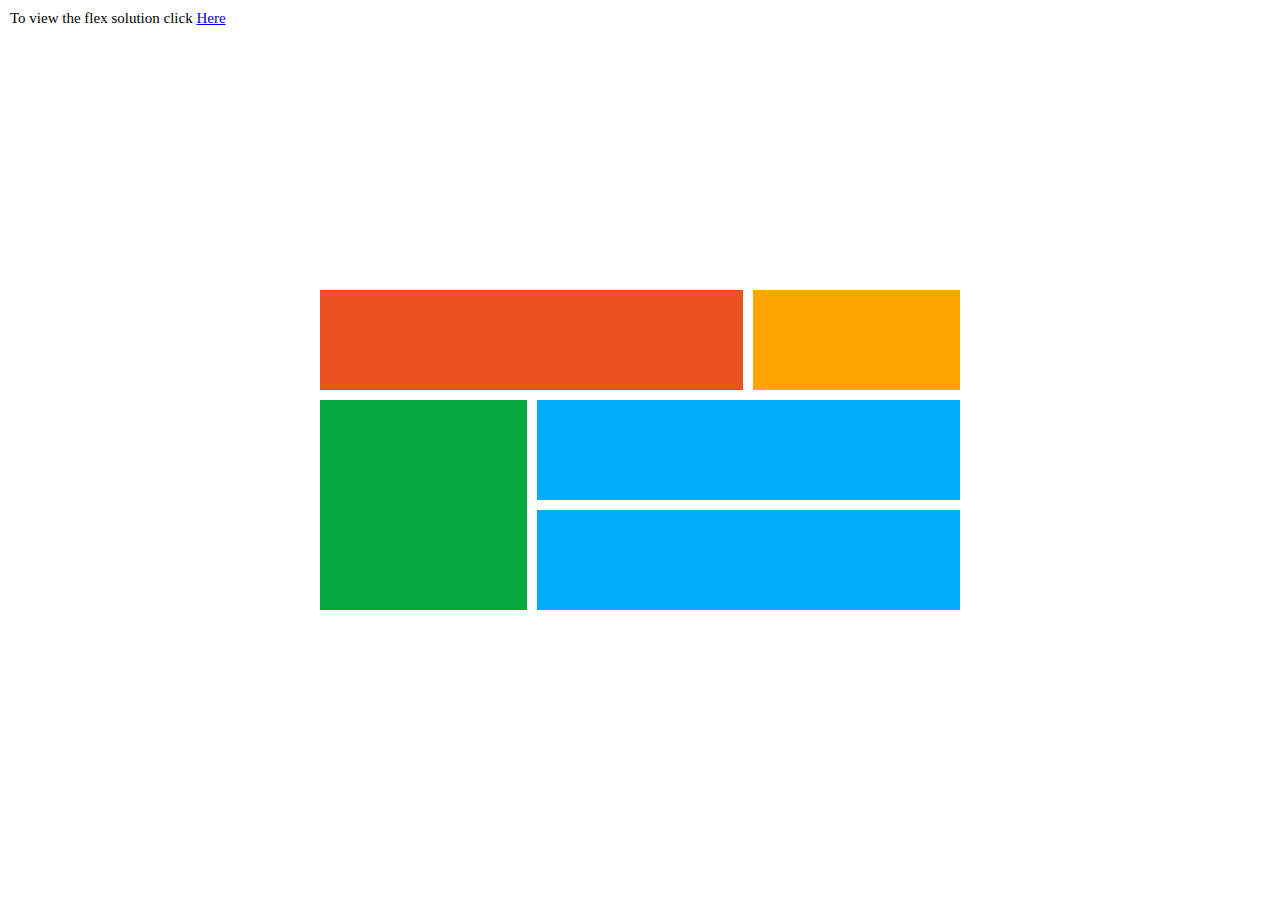
<file: grid.html>
<!DOCTYPE html>
<html lang="en">

<head>
  <meta charset="UTF-8">
  <meta http-equiv="X-UA-Compatible" content="IE=edge">
  <meta name="viewport" content="width=device-width, initial-scale=1.0">
  <link rel="stylesheet" href="flex-grid.css">

  <title>Grid</title>
</head>

<body>
  <div class="top">
    <p>To view the flex solution click <a href="/index.html">Here</a></p>
  </div>
  <main class="grid-main">
    <div class="box1"></div>
    <div class="box2"></div>
    <div class="box3"></div>
    <div class="box4"></div>
    <div class="box5"></div>
  </main>
</body>

</html>
</file>
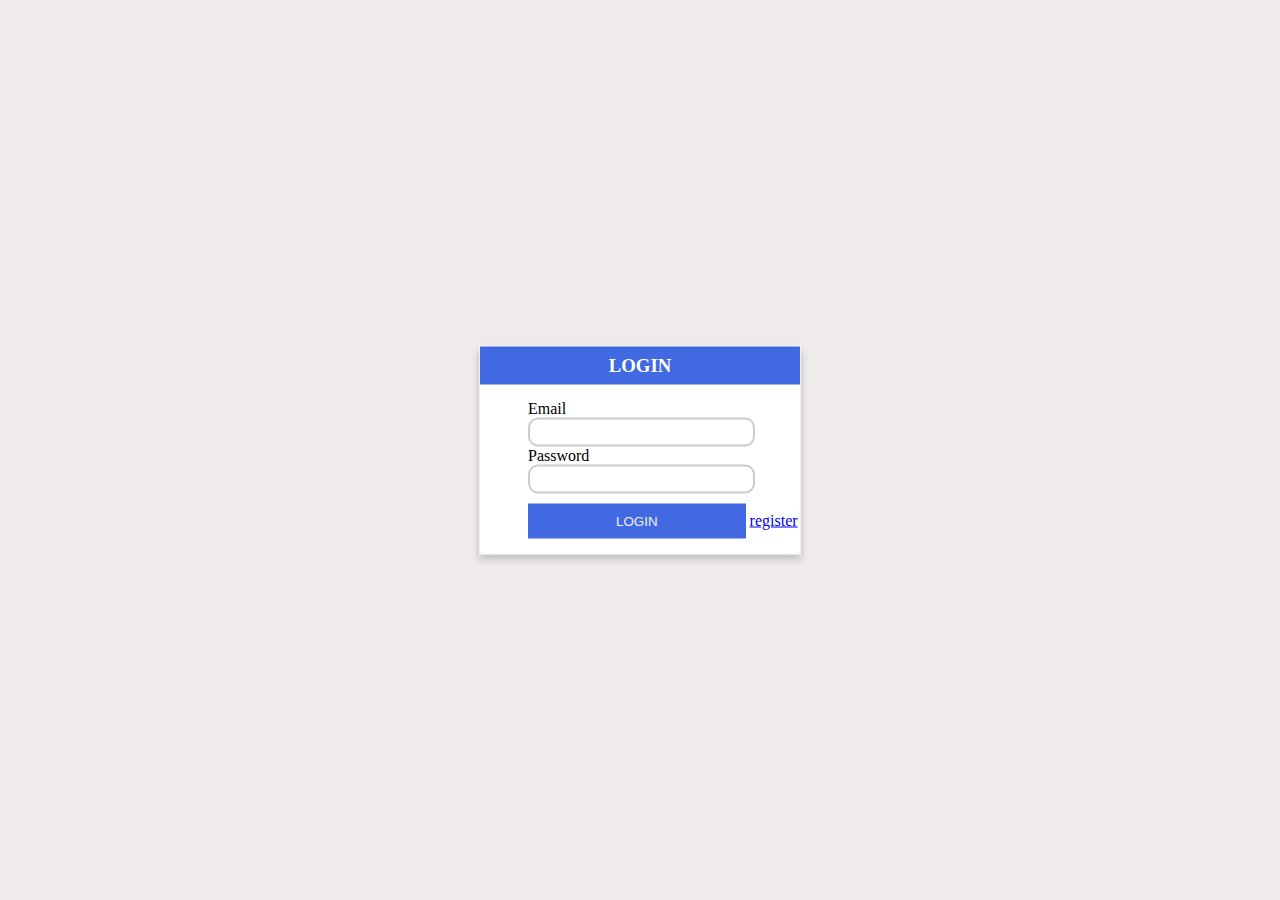
<file: login.html>
<!DOCTYPE html>
<html>

<head>
  <meta charset="utf-8">
  <meta name="viewport" content="width=device-width">
  <title>Login Page</title>
  <link href="style.css" rel="stylesheet" type="text/css" />
</head>

<body>

  <section>
    <div class="card">
      <h3 class="form-header">LOGIN</h3>
      <form method="post" id="form" action="success.html">
        <p>Email</p>
        <input type="email" name="email" required>
        <p>Password</p>
        <input type="password" name="password" required>
        <button>LOGIN</button>
        <a href="index.html"="">register</a>
      </form>
    </div>
  </section>

</body>

</html>
</file>
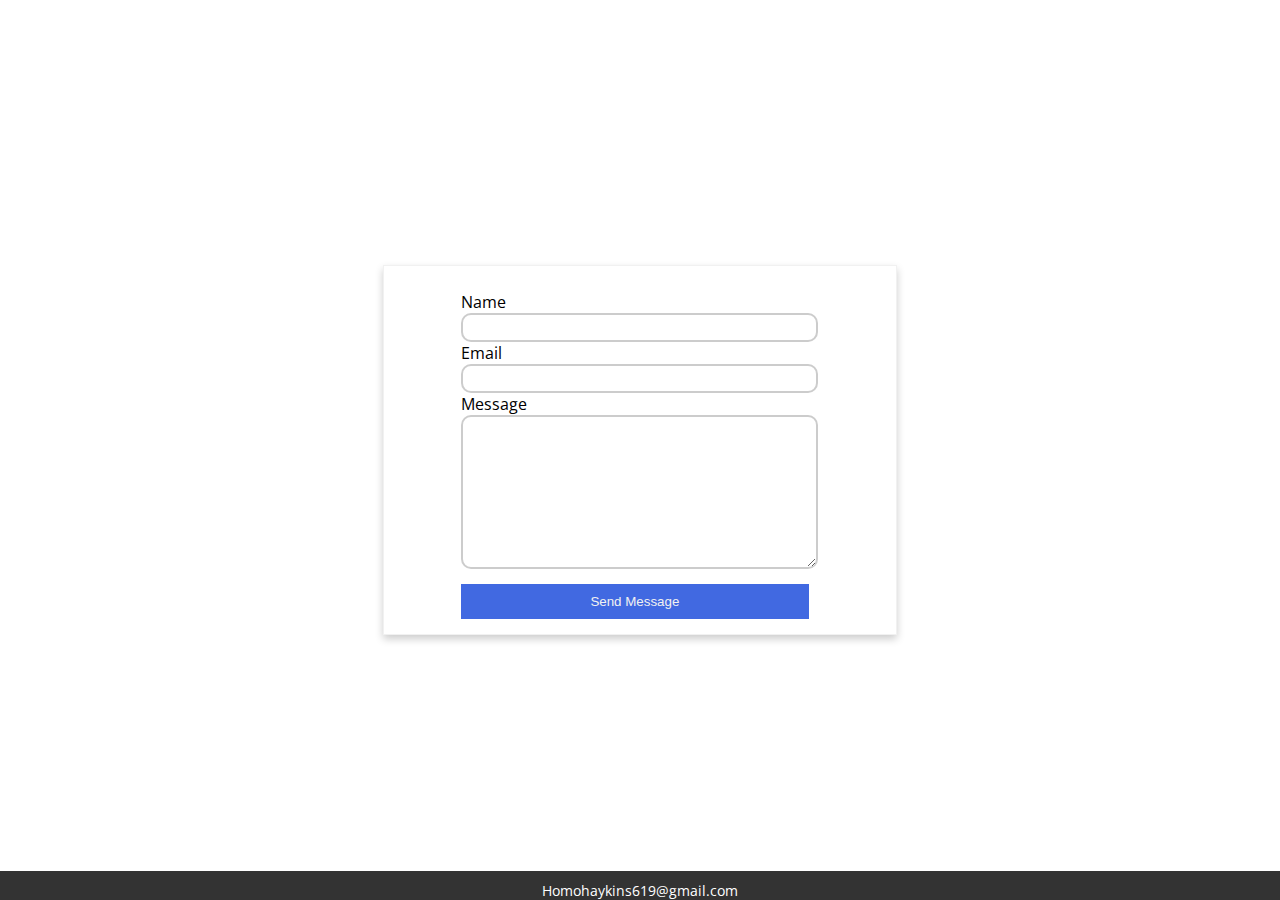
<file: portfolio-contact.html>
<!DOCTYPE html>
<html>

<head>
  <meta charset="utf-8">
  <meta name="viewport" content="width=device-width">
  <title>Ismail Akintunde| Contact</title>
  <link href="portfolio.css" rel="stylesheet" type="text/css" />
  <link href="https://fonts.googleapis.com/css?family=Open+Sans:400,600,300" rel="stylesheet" type="text/css">
  <link rel="stylesheet" href="https://fonts.googleapis.com/css?family=Sofia|Montserrat">
  <link href='//fonts.googleapis.com/css?family=Montserrat:thin,extra-light,light,100,200,300,400,500,600,700,800'
    rel='stylesheet' type='text/css'>
</head>

<body>
  <div id="container">
    <main>
      <div class="card">
        <form id="contact-form" action="">
          <p>Name</p>
          <input type="text" name="name" id="">
          <p>Email</p>
          <input type="email" name="email" id="">
          <p>Message</p>
          <textarea name="message" id="" cols="30" rows="10"></textarea>
          <button>Send Message</button>
        </form>
      </div>
    </main>
    <footer>
      <p class="center" style="color:#fff;font-size:14px;">Homohaykins619@gmail.com</p>
    </footer>
  </div>

</body>

</html>
</file>
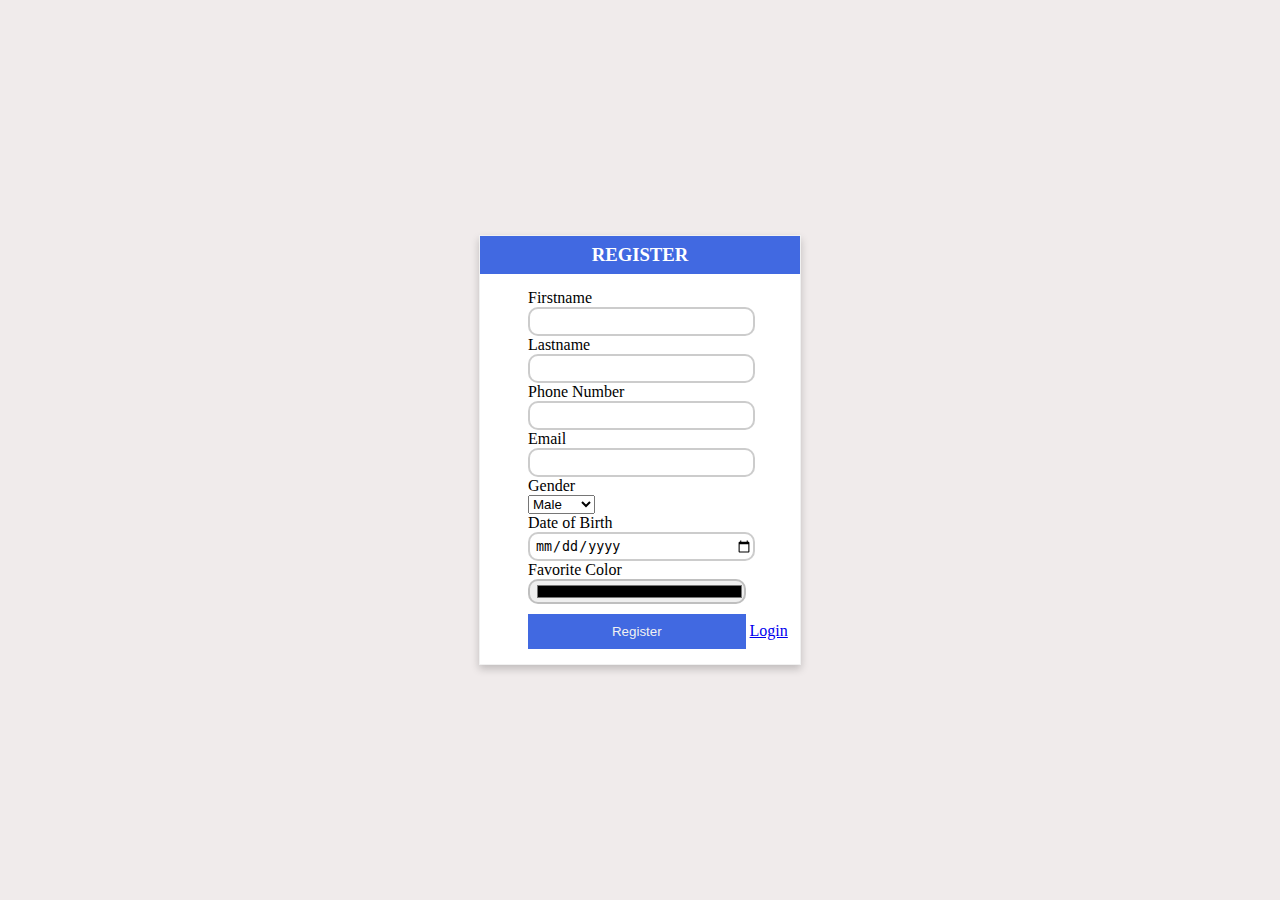
<file: registration.html>
<!DOCTYPE html>
<html>

<head>
  <meta charset="utf-8">
  <meta name="viewport" content="width=device-width">
  <title>Registration Page</title>
  <link href="style.css" rel="stylesheet" type="text/css" />
</head>

<body>

  <section>
    <div class="card">
      <h3 class="form-header">REGISTER</h3>
      <form method="post" id="form">
        <p>Firstname</p>
        <input type="text" id="id_firstname">
        <p>Lastname</p>
        <input type="text" id="id_lastname">
        <p>Phone Number</p>
        <input type="number" name="phone">
        <p>Email</p>
        <input type="email">
        <p>Gender</p>
        <select name="gender">
          <option value="Male">Male</option>
          <option value="Female">Female</option>
        </select>
        <p>Date of Birth</p>
        <input type="date" name="date">
        <p>Favorite Color</p>
        <input type="color" name="color">
        <br>
        <button>Register</button>
        <a href="login.html">Login</a>
      </form>
    </div>
  </section>


</body>

</html>
</file>
<file: flex-grid.css>
html, body {
    height: 100%;
    width: 100%;
  }
  * {
      padding: 0;
      margin: 0;
  }
  
  body {
      box-sizing: border-box;
      font-family: "Lexend Deca";
      font-size: 15px;
  }
  .top {
    padding: 10px;
  }
  .container {
      width: 90%;
      margin: auto;
      box-sizing: border-box;
      display: flex;
    flex-wrap: wrap;
  }
  
  .section1, .section2, .section3 {
      box-sizing: border-box;
      width: 100%;
      padding: 15%;
  }
  
  .section1 {
      background: hsl(31, 77%, 52%);
      border-radius: 5px 0 0 5px;
  }
  
  .section2 {
      background: hsl(184, 100%, 22%);
  }
  
  .section3 {
      background: hsl(179, 100%, 13%);
      border-radius: 0 5px 5px 0;
  }
  
  p.white {
      color: hsla(0, 0%, 100%, 0.75);
  }
  
  h1 {
      font-family: "Big Shoulders Display";
      margin-top: 25px;
  }
  
  a.white, h1.white {
      color: hsl(0, 0%, 95%);
  }
  
  .btn {
      padding: 10px 20px;
      border: 2px solid #fff;
      border-radius: 30px;
      display: inline-block;
      text-decoration: none;
  }
  
  .text {
      height: 40%;
      margin: 20px 0 20px 0;
  }
  
  @media screen and (min-width: 961px) and (max-width:1441px) {
    .container {
      width: 60%;
      display: flex;
      flex-wrap: wrap;
      box-sizing: border-box;
      position: absolute;
      top: 50%;
      left: 50%;
      transform: translate(-50%,-50%);
  }
  
      .section1, .section2, .section3 {
          width: 33.3%;
          padding: 5%;
      }
  
      .btn {
          margin-top: 20px;
      }
  }
  
  .grid-main {
      display: grid;
      grid-template-areas: 
      'a a b'
      'c d d'
      'c e e';
      gap: 10px;
      width: 50%;
      position: absolute;
      top: 50%;
      left: 50%;
      transform: translate(-50%,-50%);
  }
  
  
  .box1,.box2,.box3,.box4,.box5 {
      text-align: center;
      color: #fff;
      min-height: 100px;
  }
  
  .box1 {
      background-color: #EB5020;
      grid-area: a;
  }
  
  .box2 {
      background-color: #FFA401;
      grid-area: b;
  }
  
  .box3 {
      background-color: #05AA42;
      grid-area: c;
  }
  
  .box4 {
      background-color: #01AEFD;
      grid-area: d;
  }
  
  .box5 {
      background-color: #01AEFD;
      grid-area: e;
  }
</file>
<file: style.css>
html, body {
    height: 100%;
    width: 100%;
  }
  * {
    margin: 0;
    padding: 0;
  }
  body {
      background-color: rgba(226, 215, 215, 0.5);
  }
  
  .card {
      background-color: #fff;
      top: 50%;
      left: 50%;
      position: absolute;
      transform: translate(-50%,-50%);
      border: 1px solid #f1f1f1;
      padding: 0 0 15px 0;
      box-shadow: 0 4px 8px 0 rgba(0,0,0,0.2);
      min-width: 25%;
  }
  
  #form {
      margin-left: 15%;
  }
  
  input:not(input[type=submit]) {
      border-radius: 10px;
      border: 2px solid rgba(0,0,0,0.2);
      height: 25px;
      padding-left: 5px;
      width: 80%;
  }
  
  button {
      margin-top: 10px;
      background-color: rgb(65,105,225);
      border: none;
      width: 80%;
      padding: 10px 15px;
      color: #f1f1f1;
  }
  
  button:hover {
      cursor: pointer;
      background-color: rgba(65,105,225,0.9);
      font-weight: bold;
  }
  
  .form-header {
      background-color: royalblue;
      color: #fff;
      padding: 8px 16px;
      text-align: center;
      font-weight: bold;
      margin-bottom: 15px;
  }
</file>
<file: portfolio.css>
* {
    margin: 0;
    padding: 0;
}

body,html {
    height: 100%;
    font-family: 'Open Sans', sans-serif;
}

#container{
    font-family: 'Open Sans', sans-serif;
    min-height: 100vh;
    display: flex;
    flex-direction: column;
}

header {
    background-color: rgb(255,255,255);
}

.navbar {
    overflow: hidden;
    background-color: (255,255,255);;
    list-style-type: none;
    position: relative;
    padding: 5px 50px 5px 0; 
}

.nav-item {
    float: right;
}

.nav-item a {
    display: inline-block;
    padding: 10px 8px;
    text-decoration: none;
    text-transform: capitalize;
    color: #212529;
}

.nav-item a:hover {
    color: #32dbc6;
}

.brand {
    text-transform: uppercase;
    font-weight: bold;
    text-decoration: none;
    color: rgb(33, 37, 41);
    padding-left: 10px;
    margin-top: 10px;
    float: left;
}

.brand:hover{
    cursor: none;
}

.banner {
    background-image: linear-gradient(rgba(0, 0, 0, 0.5), rgba(0, 0, 0, 0.5)), url('https://dc543.4shared.com/img/bbvt1oyTge/s24/183db32f770/bann?async&rand=0.27821420823825216');
    height: 80%;
    background-position: center;
    background-repeat: no-repeat;
    background-size: cover;
    position: relative;
}

.banner-content {
    color: rgba(255, 255, 255, 0.9);
    font-family: 'Open Sans', sans-serif;
    text-align: center;
    position: absolute;
    top: 40%;
    left: 30%;
}

.banner-content img {
    width: 30%;
    height:30%;
    border-radius: 50%;
}

main {
    margin: 0;
    padding: 0;
}

.center {
    text-align: center;
}

.hobbies {
    margin: 20px 0 10px 0;
}

.divider {
    background: #32dbc6;
    outline: none;
    border: none;
    border-radius: 2px;
    width: 10%;
    height: 5px;
    position: relative;
    left: 45%;
}

h1.heading {
    font-size: 2.5em;
    padding: 10px 0 0 0;
}

.row {
    display: flex;
    flex-wrap: wrap;
    padding: 10px 5px;
    margin-left: 25px;
}

.column {
    flex: 25%;
    max-width: 30%;
    padding: 5px 15px;
    margin-right: 5px;
}

.column-lg {
    flex: 60%;
    max-width: 60%;
    padding: 0 15px;
}

.column img {
    height: 100%;
    margin-top: 8px;
    vertical-align: middle;
    width: 100%;
}

.spc {
    font-size: 30px;
    padding: 0 20px 30px 20px;
    font-family: 'Sofia', sans-serif;
    color: rgba(0, 0, 0, 0.8);

}

.borders {
    border: 2px solid rgba(0, 0, 0, 0.5);
    border-radius: 3px;
}

#about {
    background-color: rgba(128, 128, 128,0.05);
}

footer {
    margin-top: auto;
    padding-top: 10px;
    background: rgba(0, 0, 0, 0.8);
    height: 10%;
    width: 100%;
    bottom: 0;
}

button {
    margin-top: 10px;
    background-color: rgb(65,105,225);
    border: none;
    width: 80%;
    padding: 10px 15px;
    color: #f1f1f1;
}

button:hover {
    cursor: pointer;
    background-color: rgba(65,105,225,0.9);
    font-weight: bold;
}

.card {
    background-color: #fff;
    top: 50%;
    left: 50%;
    position: absolute;
    transform: translate(-50%,-50%);
    border: 1px solid #f1f1f1;
    padding: 0 0 15px 0;
    box-shadow: 0 4px 8px 0 rgba(0,0,0,0.2);
    min-width: 40%;
}

#contact-form {
    margin-left: 15%;
    padding-top: 25px;
}

input:not(input[type=submit]),textarea {
    border-radius: 10px;
    border: 2px solid rgba(0,0,0,0.2);
    height: 25px;
    padding-left: 5px;
    width: 80%;
}
textarea {
    height: 10%;
}
</file>
